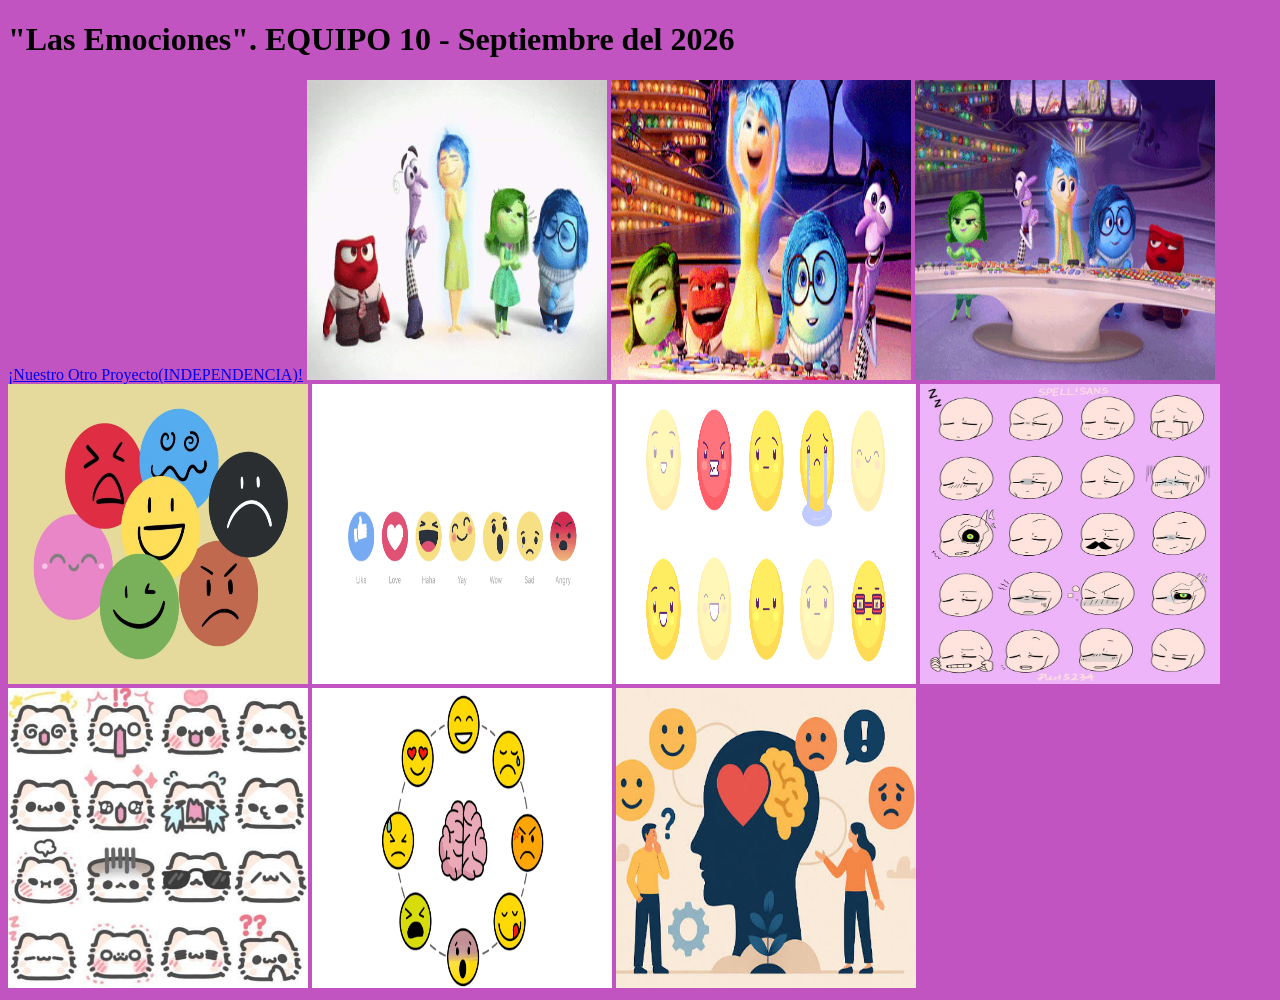
<file: index2.html>
<!DOCTYPE html>
<html lang="es">
  <head>
    <meta charset="utf-8">
    <title>Emociones</title>
  </head>
  
  <body bgcolor= #C154C1>
    
    <h1>"Las Emociones". EQUIPO 10 - Septiembre del 2026</h1>

    <a href="index.html">¡Nuestro Otro Proyecto(INDEPENDENCIA)!</a>

    <img src= "img_e/em_1.gif" width= 300 height= 300>
    <img src= "img_e/em_2.gif" width= 300 height= 300>
    <img src= "img_e/em_3.gif" width= 300 height= 300>
    <img src= "img_e/em_4.webp" width= 300 height= 300>
    <img src= "img_e/em_5.gif" width= 300 height= 300>
    <img src= "img_e/em_6.gif" width= 300 height= 300>
    <img src= "img_e/em_7.jpeg" title="E EEEEEE E :D" width= 300 height= 300>
    <img src= "img_e/em_8.jpeg" width= 300 height= 300>
    <img src= "img_e/em_9.png" width= 300 height= 300>
    <img src= "img_e/em_10.jpeg" width= 300 height= 300>

  </body>
</html>
</file>
